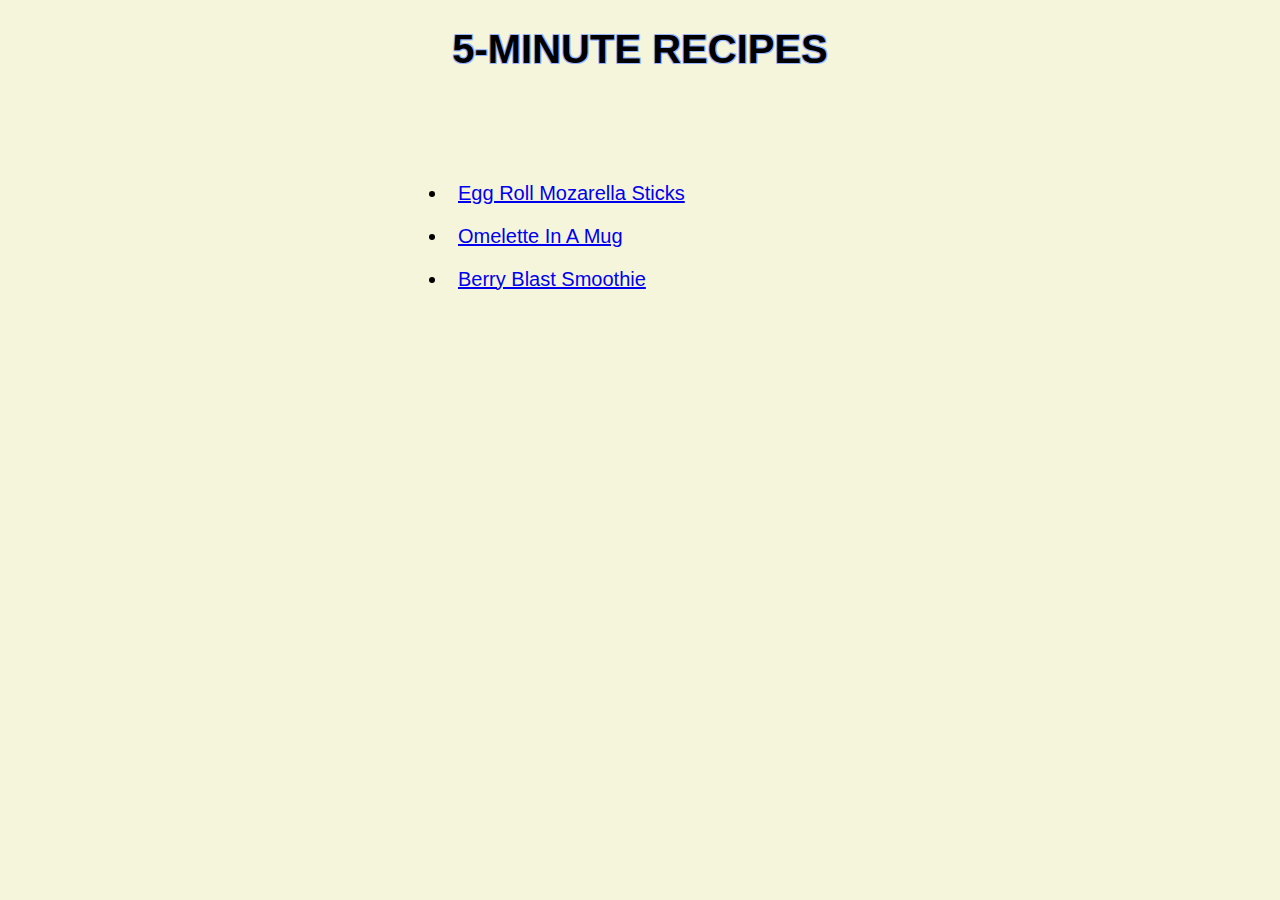
<file: index.html>
<!DOCTYPE html>
<html lang="en">
<head>
    <meta charset="UTF-8">
    <meta name="viewport" content="width=device-width, initial-scale=1.0">
    <title>5-Minute Recipes</title>
</head>
<link rel="stylesheet" href="style.css">
<body>
    
    <h1> 5-MINUTE RECIPES</h1>
    
    <ul>
        <li><a href="recipes/eggroll.html"> Egg Roll Mozarella Sticks</a></li>
        <li> <a href="recipes/mugomlete.html">Omelette In A Mug</a></li>
        <li> <a href="recipes/smoothie.html"> Berry Blast Smoothie </a></li>
    </ul>

</body>
</html>
</file>
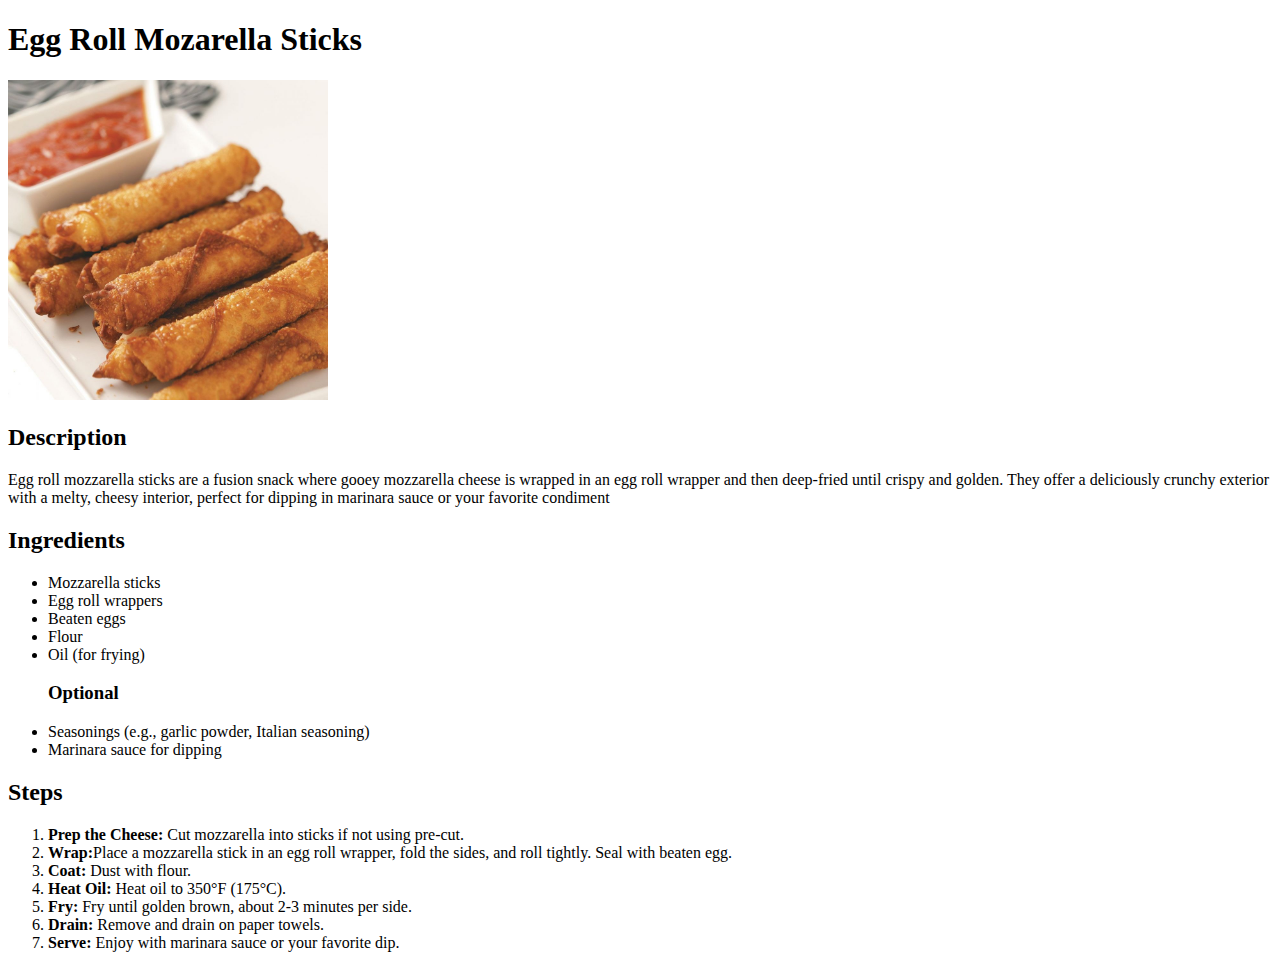
<file: recipes/eggroll.html>
<!DOCTYPE html>
<html lang="en">
<head>
    <meta charset="UTF-8">
    <meta name="viewport" content="width=device-width, initial-scale=1.0">
    <title>Egg Roll Mozarella Sticks</title>
</head>
<body>
    
    <h1> Egg Roll Mozarella Sticks</h1>
    <img src="../img/eggroll.jpeg" alt="an image of Egg Roll Mozarella Sticks" width="320" height="auto">
    
    <h2> Description </h2>
    <p>Egg roll mozzarella sticks are a fusion snack where gooey mozzarella cheese is wrapped in an egg roll wrapper and then deep-fried until crispy and golden. They offer a deliciously crunchy exterior with a melty, cheesy interior, perfect for dipping in marinara sauce or your favorite condiment</p>

    <h2>Ingredients</h2>
    <ul>

        <li>Mozzarella sticks</li>
        <li>Egg roll wrappers</li>
        <li>Beaten eggs</li>
        <li>Flour</li>
        <li>Oil (for frying)</li>
        
        <h3>Optional</h3>

        <li>Seasonings (e.g., garlic powder, Italian seasoning)</li>
        <li>Marinara sauce for dipping</li>
    </ul>

    <h2>Steps</h2>
    <ol>

        <li><strong>Prep the Cheese:</strong> Cut mozzarella into sticks if not using pre-cut.</li>
        <li><strong>Wrap:</strong>Place a mozzarella stick in an egg roll wrapper, fold the sides, and roll tightly. Seal with beaten egg.</li>
        <li><strong>Coat:</strong> Dust with flour.</li>
        <li><strong>Heat Oil:</strong> Heat oil to 350°F (175°C).</li>
        <li><strong>Fry:</strong> Fry until golden brown, about 2-3 minutes per side.</li>
        <li><strong>Drain:</strong> Remove and drain on paper towels.</li>
        <li><strong>Serve:</strong> Enjoy with marinara sauce or your favorite dip.</li>

    </ol>

</body>
</html>
</file>
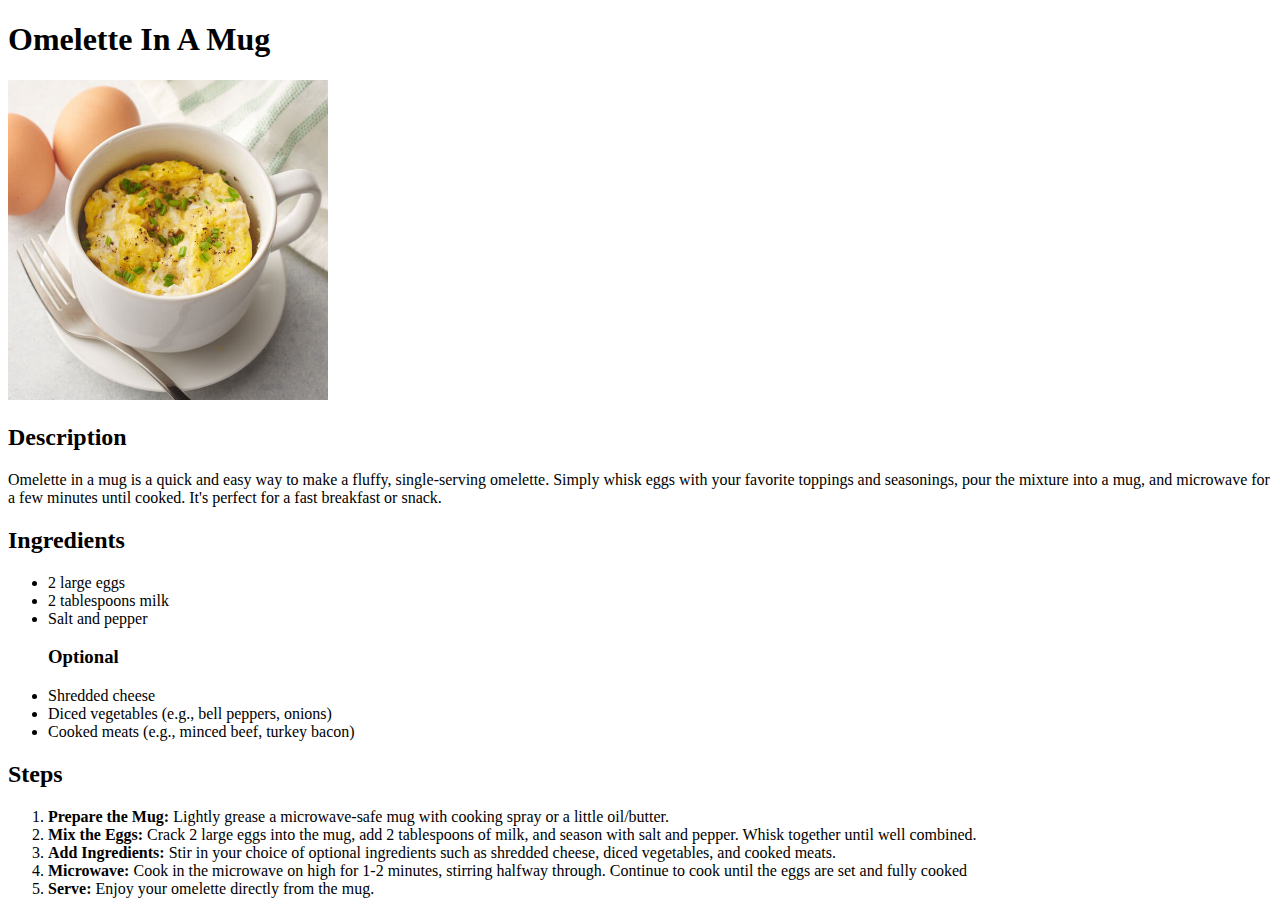
<file: recipes/mugomlete.html>
<!DOCTYPE html>
<html lang="en">
<head>
    <meta charset="UTF-8">
    <meta name="viewport" content="width=device-width, initial-scale=1.0">
    <title>Omelette In A Mug</title>
</head>
<body>
    
    <h1> Omelette In A Mug</h1>
    <img src="../img/mugomlete.jpg" alt="an image of an Omelette In A Mug" width="320" height="auto">
    
    <h2> Description </h2>
    <p>Omelette in a mug is a quick and easy way to make a fluffy, single-serving omelette. Simply whisk eggs with your favorite toppings and seasonings, pour the mixture into a mug, and microwave for a few minutes until cooked. It's perfect for a fast breakfast or snack.</p>

    <h2>Ingredients</h2>
    <ul>

        <li>2 large eggs</li>
        <li>2 tablespoons milk</li>
        <li>Salt and pepper</li>
        
        <h3>Optional</h3>

        <li>Shredded cheese</li>
        <li>Diced vegetables (e.g., bell peppers, onions)</li>
        <li>Cooked meats (e.g., minced beef, turkey bacon)</li>
    </ul>

    <h2>Steps</h2>
    <ol>

        <li><strong>Prepare the Mug:</strong> Lightly grease a microwave-safe mug with cooking spray or a little oil/butter.</li>
        <li><strong>Mix the Eggs: </strong>Crack 2 large eggs into the mug, add 2 tablespoons of milk, and season with salt and pepper. Whisk together until well combined.</li>
        <li><strong>Add Ingredients:</strong> Stir in your choice of optional ingredients such as shredded cheese, diced vegetables, and cooked meats.</li>
        <li><strong>Microwave: </strong>Cook in the microwave on high for 1-2 minutes, stirring halfway through. Continue to cook until the eggs are set and fully cooked</li>
        <li><strong>Serve:</strong> Enjoy your omelette directly from the mug.</li>

    </ol>

</body>
</html>
</file>
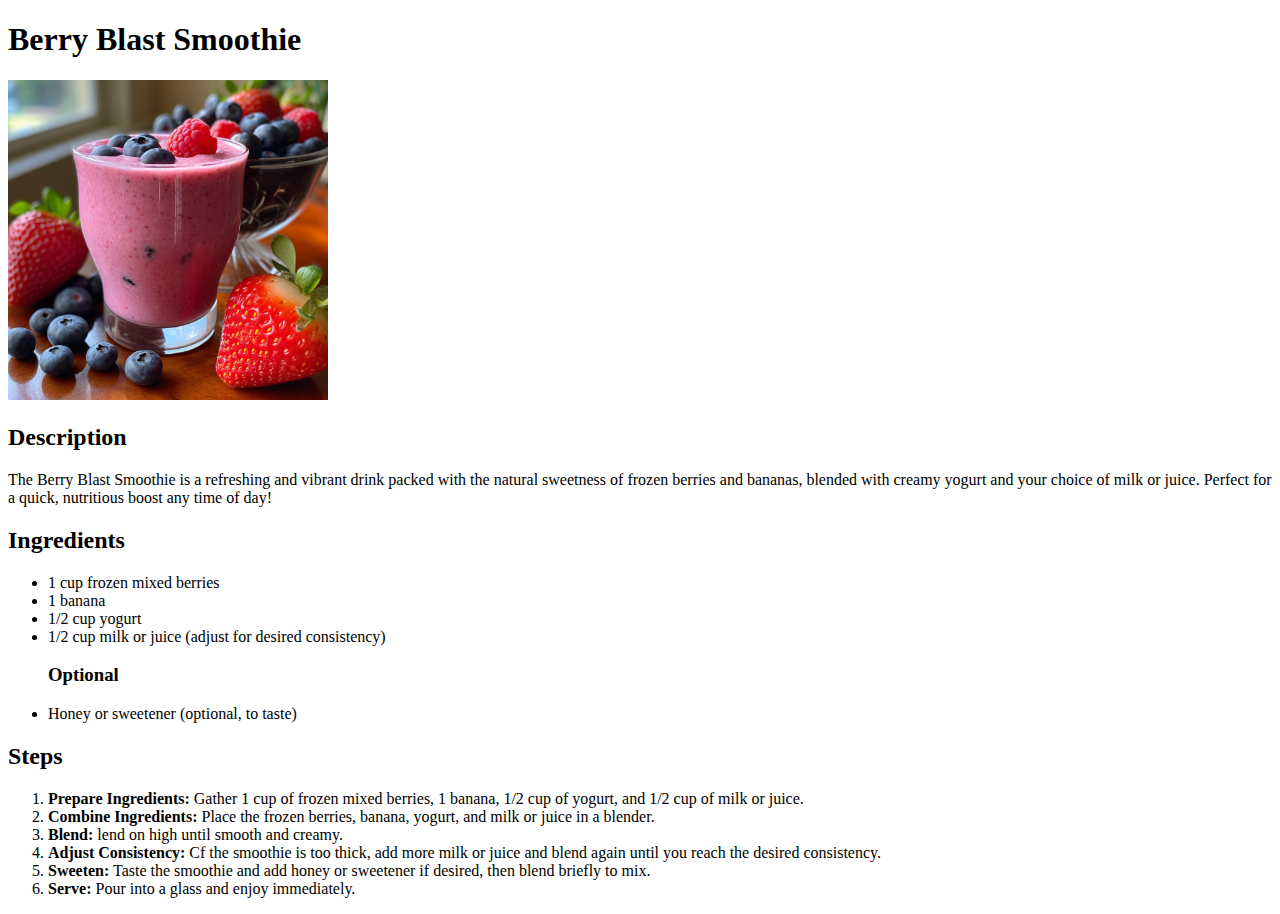
<file: recipes/smoothie.html>
<!DOCTYPE html>
<html lang="en">
<head>
    <meta charset="UTF-8">
    <meta name="viewport" content="width=device-width, initial-scale=1.0">
    <title>Berry Blast Smoothie</title>
</head>
<body>
    
    <h1> Berry Blast Smoothie</h1>
    <img src="../img/smoothie.jpeg" alt="an image of a Berry Blast Smoothie" width="320" height="auto">
    
    <h2> Description </h2>
    <p>The Berry Blast Smoothie is a refreshing and vibrant drink packed with the natural sweetness of frozen berries and bananas, blended with creamy yogurt and your choice of milk or juice. Perfect for a quick, nutritious boost any time of day!</p>

    <h2>Ingredients</h2>
    <ul>

        <li>1 cup frozen mixed berries</li>
        <li>1 banana</li>
        <li>1/2 cup yogurt</li>
        <li>1/2 cup milk or juice (adjust for desired consistency)</li>
        
        <h3>Optional</h3>

        <li>Honey or sweetener (optional, to taste)</li>
    </ul>

    <h2>Steps</h2>
    <ol>

        <li><strong>Prepare Ingredients:</strong> Gather 1 cup of frozen mixed berries, 1 banana, 1/2 cup of yogurt, and 1/2 cup of milk or juice.</li>
        <li><strong>Combine Ingredients: </strong>Place the frozen berries, banana, yogurt, and milk or juice in a blender.</li>
        <li><strong>Blend:</strong> lend on high until smooth and creamy.</li>
        <li><strong>Adjust Consistency: </strong>Cf the smoothie is too thick, add more milk or juice and blend again until you reach the desired consistency.</li>
        <li><strong>Sweeten:</strong> Taste the smoothie and add honey or sweetener if desired, then blend briefly to mix.</li>
        <li><strong>Serve:</strong> Pour into a glass and enjoy immediately.</li>

    </ol>

</body>
</html>
</file>
<file: style.css>
*{
    background-color: beige;
}

h1 {
    font-family: sans-serif;
    font-weight: 900;
    text-align: center;
    font-size: 40px;
    text-shadow: 
        -1px -1px 0 rgb(153, 180, 255),
        1px -1px 0 rgb(153, 180, 255),
        -1px 1px 0 rgb(153, 180, 255),
        1px 1px 0 rgb(153, 180, 255);
    

}

ul {
    font-family: sans-serif;
    font-weight: 500;
    font-size: 20px;
    margin-left: 400px;
    margin-top: 100px;

}

li{
    padding: 10px;
}
</file>
